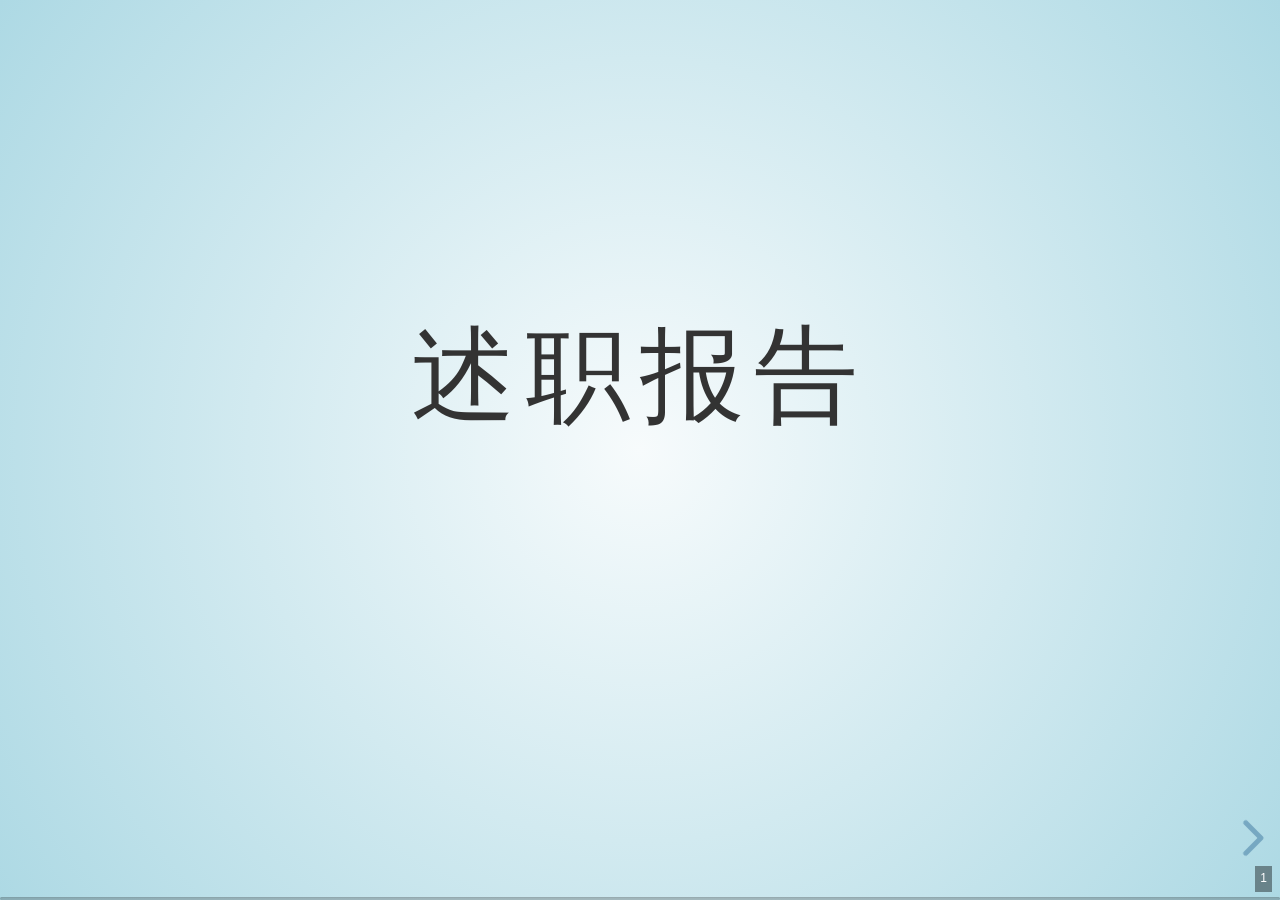
<file: index.html>
<!doctype html>
<html>
<head>
  <meta charset="utf-8">
  <meta name="viewport" content="width=device-width, initial-scale=1.0, maximum-scale=1.0, user-scalable=no">
  <title>Work Report</title>
  <link rel="stylesheet" href="css/reveal.css">
  <link rel="stylesheet" href="css/theme/sky.css">
  <!-- Theme used for syntax highlighting of code -->
  <link rel="stylesheet" href="lib/css/zenburn.css">
  <!-- 引入 bootstrap 样式文件 -->
  <link rel="stylesheet" href="src/lib/bootstrap.css">
  <!-- 自定义样式 -->
  <link rel="stylesheet" href="src/css/app.css">
  <link rel="stylesheet" href="src/cases/case-dropdown/infinite-dropdown.css">
  <link rel="stylesheet" href="src/cases/case-pagination/tm.pagination.css">
  <!-- Printing and PDF exports -->
  <script>
  var link = document.createElement('link');
  link.rel = 'stylesheet';
  link.type = 'text/css';
  link.href = window.location.search.match(/print-pdf/gi) ? 'css/print/pdf.css' : 'css/print/paper.css';
  document.getElementsByTagName('head')[0].appendChild(link);
  </script>
</head>
<body ng-app="myApp" ng-controller="myController">
<div class="reveal">
  <div class="slides">
    <section>
      <h2>述职报告</h2>
      <div class="fragment fade-up">
        <div>软件研发部</div>
        <div>聂骁骏</div>
      </div>
    </section>
    <section>
      <h3>我心中的尚阳</h3>
      <ul class="fragment fade-up">
        <li>待人友善</li>
        <li>工作积极</li>
        <li>气氛活跃</li>
      </ul>
    </section>
    <section>
      <section>
        <h3>工作汇总</h3>
        <ul>
          <li>金茂 H5: Vue + VueX</li>
          <li>金茂/东方锅炉 Web: AngularJS</li>
        </ul>
      </section>
      <section>
        <h4>金茂 H5</h4>
        <img src="src/images/H5-1.png" style="width: 300px" alt="">
        <img src="src/images/H5-2.png" style="width: 300px" alt="">
      </section>
      <section>
        <h4>金茂/东方锅炉 WEB</h4>
        <img src="src/images/web.png" style="width: 900px" alt="">
      </section>
    </section>
    <section>
      <section>
        <h3>工作收获</h3>
        <ol class="fragment fade-up">
          <li>对angularJS中指令的理解</li>
          <li>合理的组件设计</li>
          <li>代码重构</li>
          <li>页面性能优化</li>
        </ol>
      </section>
    </section>
    <section>
      <section>
        <h3>I. 对指令的理解</h3>
        <p>与 Vue 和 React 不同，AngularJS 在 1.5 版本之前是没有组件方法的。</p>
        <p>AngularJS 中组件是一种特殊的指令。</p>
        <p class="fragment fade-up">指令有四种类型：</p>
        <ul class="fragment fade-up text-align-left">
          <li><span class="color-red">元素名称(E)</span>: &lt;my-dir&gt;&lt;/my-dir&gt;</li>
          <li><span class="color-red">属性(A)</span>: &lt;span my-dir="exp"&gt;&lt;/span&gt;</li>
          <li>类名(C): &lt;span class="my-dir: exp;"&gt;</span></li>
          <li>注释(M): &lt;!-- directive: my-dir exp --&gt;</li>
        </ul>
      </section>
      <section class="dropdown-demo">
        <h4>下拉菜单 DEMO</h4>
        <p>原方案：引入整个 UI 库 <span class="color-red">layui</span> ，使用其中的下拉菜单组件</p>
        <p>
          新方案：使用<span class="color-red"> bootstrap </span> 提供的样式，创建两个<span class="color-red"> angularJS </span>组件：
        </p>
        <div class="fragment fade-up text-align-left">
          <p>infinite-dropdown: 包含按钮和第一级菜单，利用事件冒泡，监听点击事件</p>
          <p>infinite-submenu: 二级及以下菜单，如果某一个菜单有子菜单，则递归调用</p>
        </div>
        <div class="fragment fade-up" style="position:fixed;left:0;top:0">
          <infinite-dropdown selected-item="selectedCompany" list-array="companiesArray"></infinite-dropdown>
        </div>
      </section>
      <section
        data-markdown="src/markdown/infinite-dropdown.markdown"
        data-separator="^\n\n\n"
        data-separator-vertical="^\n\n"
        data-separator-notes="^Note:"
        data-charset="utf-8"
        class="w-1200">
        <!--
            Note that Windows uses `\r\n` instead of `\n` as its linefeed character.
            For a regex that supports all operating systems, use `\r?\n` instead of `\n`.
        -->
      </section>
      <section
        data-markdown="src/markdown/infinite-submenu.markdown"
        data-separator="^\n\n\n"
        data-separator-vertical="^\n\n"
        data-separator-notes="^Note:"
        data-charset="utf-8"
        class="w-1200">
      </section>
    </section>
    <section>
      <section>
        <h3>II.合理的组件设计</h3>
        <div class="fragment fade-up text-align-left">《JS设计模式与开发实践》中:</div>
        <div class="fragment fade-up margin-top-30">
          <div class="text-align-left"><span class="color-red">开放-封闭原则</span>的思想：</div>
          <div class="text-align-left">
            当需要改变一个程序的功能或者给这个程序增加新功能的时候，
            可以使用增加代码的方式，但是<span class="color-red">不允许改动程序的源代码</span>。
          </div>
        </div>
        <div class="fragment fade-up margin-top-30">
          <div class="text-align-left">
            让程序尽量遵守<span class="color-red">开放-封闭原则</span>的规律，是找出程序中将要发生变化的地方，
            然后把<span class="color-red">变化</span>封装起来。
          </div>
        </div>
      </section>
      <section
        data-markdown="src/markdown/filter-meeting-room-before.markdown"
        data-separator="^\n\n\n"
        data-separator-vertical="^\n\n"
        data-separator-notes="^Note:"
        data-charset="utf-8"
        class="w-1200">
      </section>
      <section
        data-markdown="src/markdown/filter-meeting-room-after-1.markdown"
        data-separator="^\n\n\n"
        data-separator-vertical="^\n\n"
        data-separator-notes="^Note:"
        data-charset="utf-8">
      </section>
      <section
        data-markdown="src/markdown/filter-meeting-room-after-2.markdown"
        data-separator="^\n\n\n"
        data-separator-vertical="^\n\n"
        data-separator-notes="^Note:"
        data-charset="utf-8"
        class="w-1200">
      </section>
      <section>
        <div class="text-align-left">
          <span class="color-red">合理的组件设计:</span>
          找出组件中将要发生变化的地方，然后把<span class="color-red">变化</span>封装起来。
        </div>
        <div class="fragment fade-up margin-top-30">
          <div class="text-align-left color-red">如何封装变化:</div>
          <ul>
            <li>向组件中传值(基本数据和对象，如开源库的配置文件)</li>
            <li>放置挂钩(layDate 中的ready/change/done 挂钩)</li>
            <li>向组件中传入回调函数(特殊的挂钩)</li>
          </ul>
        </div>
      </section>
      <section class="pagination-demo">
        <h3>DEMO 2 - 分页组件</h3>
        <div class="fragment fade-up">
          <ul>
            <li ng-repeat="item in partialListArray">{{item}}</li>
          </ul>
          <tm-pagination config="paginationConfig" callback="filterListArray()"></tm-pagination>
        </div>
      </section>
      <section
        data-markdown="src/markdown/pagination-watch-origin.markdown"
        data-separator="^\n\n\n"
        data-separator-vertical="^\n\n"
        data-separator-notes="^Note:"
        data-charset="utf-8"
        class="w-1200">
      </section>
      <section>
        <div class="text-align-left">不足之处：职责有点混乱，页面与组件之间存在一定的耦合性。</div>
        <div class="fragment fade-up">
          <p>将<span class="color-red">不变的</span>和<span class="color-red">变化的</span>分隔开来:</p>
          <ul>
            <li>不变的：监听当前页的变化，此职责应该属于组件</li>
            <li>变化的：监听到变化后做的事情，此职责应该属于页面</li>
          </ul>
        </div>
        <div class="fragment fade-up text-align-left margin-top-30">更加合理的设计：组件内部监听变化后，执行页面委托给组件的函数。</div>
      </section>
      <section
        data-markdown="src/markdown/pagination-watch-opt.markdown"
        data-separator="^\n\n\n"
        data-separator-vertical="^\n\n"
        data-separator-notes="^Note:"
        data-charset="utf-8"
        class="w-1200">
      </section>
      <section data-state="demo2-state-in">
        <h3>DEMO 3 - 时间选择组件</h3>
        <div class="fragment fade-up">
          <div class="text-align-left color-red">变化的:</div>
          <ul>
            <li>time: date对象，时间</li>
            <li><span class="color-grey">minTime / maxTime</span>: date对象，最小/最大时间</li>
            <li><span class="color-grey">mode</span>: 字符串，为'date'时仅显示日期弹窗</li>
            <li><span class="color-grey">isSameDay</span>: 布尔值，为true时日期弹窗不可用</li>
            <li><span class="color-grey">minutesGradient</span>: 数值，分钟梯度，用于向后取整</li>
            <li><span class="color-grey">increasedMinutes</span>: 数值，默认时间增加的分钟数</li>
          </ul>
        </div>
        <div class="fragment fade-up">
          <div class="text-align-left color-red">不变的:</div>
          <ul>
            <li>初始化 layDate 插件</li>
            <li>插件中选择日期和时间后，更新 model 中的值</li>
            <li>最大/最小值的限制等等</li>
          </ul>
        </div>
      </section>
      <section
        data-markdown="src/markdown/date-time-picker.markdown"
        data-separator="^\n\n\n"
        data-separator-vertical="^\n\n"
        data-separator-notes="^Note:"
        data-charset="utf-8"
        class="w-1200"
        data-state="demo2-state-out">
        <!--
            Note that Windows uses `\r\n` instead of `\n` as its linefeed character.
            For a regex that supports all operating systems, use `\r?\n` instead of `\n`.
        -->
      </section>
    </section>
    <section>
      <section>
        <h3>III. 代码重构</h3>
        <div class="text-align-left">《JS设计模式与开发实践》中:</div>
        <div class="text-align-left">
          模式和重构之间有着一种与生俱来的关系。
          从某种角度来看，<span class="color-red">设计模式</span>的目的就是为许多<span class="color-red">重构</span>行为提供目标。
        </div>
        <div class="fragment fade-up text-align-left margin-top-30">
          重构手段：
          <div>1. 优化 if/else 语句</div>
          <div>2. 提炼过长的函数</div>
        </div>
      </section>
      <section>
        <h4>1. 优化 if/else 语句</h4>
        <div class="text-align-left">
          如果一个函数体内有一些条件分支语句，而这些条件分支语句内部散布了一些<span class="color-red">重复代码</span>，
          那么就有必要进行<span class="color-red">合并去重</span>工作。
        </div>
      </section>
      <section
        data-markdown="src/markdown/optimize-if-else-before.markdown"
        data-separator="^\n\n\n"
        data-separator-vertical="^\n\n"
        data-separator-notes="^Note:"
        data-charset="utf-8"
        class="w-1200">
      </section>
      <section
        data-markdown="src/markdown/optimize-if-else-after.markdown"
        data-separator="^\n\n\n"
        data-separator-vertical="^\n\n"
        data-separator-notes="^Note:"
        data-charset="utf-8"
        class="w-1200">
      </section>
      <section>
        <h4>2. 提炼过长的函数</h4>
        <div class="text-align-left">
          <p>在 JS 开发中，我们大部分时间都在与<span class="color-red">函数</span>打交道。</p>
          <p>如果一个函数过长，不得不加上若干注释才能让这个函数显得易读一些，那这些函数就很有必要进行<span class="color-red">重构</span>。</p>
        </div>
      </section>
      <section>
        <h4>提炼函数的好处</h4>
        <ul>
          <li>小函数比大函数更易于阅读</li>
          <li>独立出来的函数有助于代码复用</li>
          <li>独立出来的函数更容易被覆写</li>
          <li>良好的函数命名本身就起到了注释的作用</li>
        </ul>
      </section>
      <section
        data-markdown="src/markdown/large-fn.markdown"
        data-separator="^\n\n\n"
        data-separator-vertical="^\n\n"
        data-separator-notes="^Note:"
        data-charset="utf-8"
        class="w-1200">
      </section>
      <section
        data-markdown="src/markdown/large-fn-1-structure.markdown"
        data-separator="^\n\n\n"
        data-separator-vertical="^\n\n"
        data-separator-notes="^Note:"
        data-charset="utf-8"
        class="w-1200">
      </section>
      <section data-background-image="src/images/large-fn-add-update.png">
        <div class="color-white">新建 / 修改 混合会议的区别</div>
      </section>
      <section data-background-image="src/images/large-fn-mixed-or-not.png">
        <div class="color-white">新建立即 混合会议 / 视频会议 的区别</div>
      </section>
      <section
        data-markdown="src/markdown/large-fn-2-structure-optimized.markdown"
        data-separator="^\n\n\n"
        data-separator-vertical="^\n\n"
        data-separator-notes="^Note:"
        data-charset="utf-8"
        class="w-1200">
      </section>
      <section>
        <h4>使用职责链模式</h4>
        <p>使多个对象都有机会处理请求，从而避免请求的<span class="color-red">发送者</span>和<span class="color-red">接收者</span>之间的耦合关系。</p>
        <p class="fragment fade-up">
          我们可以把如下四个对象连成<span class="color-red">一条链</span>，
          并沿着该链条传递处理会议的请求，直到有一个对象能处理它为止：
        </p>
        <ul class="fragment fade-up">
          <li>processForeverMeeting() 处理永久会议</li>
          <li>processForeverOrNowMeeting() 处理立即会议</li>
          <li>processMixedMeeting() 处理混合会议</li>
          <li>processNormalMeeting() 处理正常会议</li>
        </ul>
      </section>
      <section
        data-markdown="src/markdown/large-fn-3-after.markdown"
        data-separator="^\n\n\n"
        data-separator-vertical="^\n\n"
        data-separator-notes="^Note:"
        data-charset="utf-8"
        class="w-1200">
      </section>
      <section
        data-markdown="src/markdown/large-fn-4-nodes.markdown"
        data-separator="^\n\n\n"
        data-separator-vertical="^\n\n"
        data-separator-notes="^Note:"
        data-charset="utf-8"
        class="w-1200">
      </section>
      <section
        data-markdown="src/markdown/large-fn-5-chain.markdown"
        data-separator="^\n\n\n"
        data-separator-vertical="^\n\n"
        data-separator-notes="^Note:"
        data-charset="utf-8"
        class="w-1200">
      </section>

    </section>
    <section>
      <section>
        <h3>IV. 页面性能优化 </h3>
        <p>进入会议室预约页面时，等待时间过长</p>
        <p>使用谷歌浏览器开发工具中的 <span class="color-red">Performance</span> 对页面进行优化</p>
      </section>
      <section data-background-image="src/images/enter-meeting-room-origin.png">
        <h4 class="right-down-corner">原始版本</h4>
      </section>
      <section data-background-image="src/images/enter-meeting-room-opt1.png">
        <div class="right-down-corner">
          <h4>优化1</h4>
          <p>删除 index.html 中引入 angular-touch.js 的 script 标签</p>
        </div>
      </section>
      <section class="w-1200">
        <h3>页面加载时间对比</h3>
        <table>
          <tr>
            <th>Item</th>
            <th>Timer Fired</th>
            <th>XHR Load(1)</th>
            <th>Recalculate Style</th>
            <th>XHR Load(2)</th>
            <th class="min-w-160 color-red">Total</th>
          </tr>
          <tr>
            <td>Origin</td>
            <td>2.39 s</td>
            <td>1.89 s</td>
            <td>0.24 s</td>
            <td>0.90 s</td>
            <td class="color-red">5.42 s</td>
          </tr>
          <tr>
            <td>opt1</td>
            <td>1.37 s</td>
            <td>0.60 s</td>
            <td>0.25 s</td>
            <td>0.95 s</td>
            <td class="color-red">2.96 s</td>
          </tr>
        </table>
        <p class="color-grey">XHR load 1: /api/notice/query</p>
        <p class="color-grey">XHR load 2: /api/monitor/meetingRoomOccupy</p>
      </section>
      <section data-background-image="src/images/meeting-room-notice.png">
        <h4>优化通知窗口</h4>
        <p>鼠标移入通知区域，弹出通知窗口时，有一定的延迟</p>
      </section>
      <section data-background-image="src/images/notices-origin.png">
        <div class="right-down-corner">
          <p>原始通知窗口显示时的性能:</p>
          <div class="fragment fade-up">
            <p><span class="color-red">8602</span> 个元素发生了样式重计算</p>
            <p><span class="color-red">16022</span> 个节点中有 <span class="color-red">15763</span> 个发生了布局计算(大小及位置)</p>
          </div>
        </div>
      </section>
      <section
        data-markdown="src/markdown/notice-origin.markdown"
        data-separator="^\n\n\n"
        data-separator-vertical="^\n\n"
        data-separator-notes="^Note:"
        data-charset="utf-8"
        class="w-1200">
      </section>
      <section data-background-image="src/images/notices-opt.png">
        <div class="right-down-corner">
          <p>优化后通知窗口显示时的性能:</p>
          <div class="fragment fade-up">
            <p><span class="color-blue">136</span> 个元素发生了样式重计算</p>
            <p><span class="color-blue">2213</span> 个节点中有 <span class="color-blue">241</span> 个发生了布局计算(大小及位置)</p>
          </div>
        </div>
      </section>
      <section class="w-1200">
        <h3>通知窗口加载时间对比</h3>
        <table>
          <tr class="font-size-30">
            <th>Item</th>
            <th>Event mouseover</th>
            <th class="fragment highlight-red">Recalculate Style</th>
            <th class="fragment highlight-red min-w-160">layout</th>
            <th>Update LayerTree</th>
            <th class="min-w-160">paint</th>
            <th class="min-w-160 color-red">Total</th>
          </tr>
          <tr class="font-size-30">
            <td>Origin</td>
            <td>6 ms</td>
            <td>275 ms</td>
            <td>154 ms</td>
            <td>26 ms</td>
            <td>13 ms</td>
            <td class="color-red">474 ms</td>
          </tr>
          <tr class="font-size-30">
            <td>Opt</td>
            <td>2 ms</td>
            <td>5 ms</td>
            <td>3 ms</td>
            <td>13 ms</td>
            <td>3 ms</td>
            <td class="color-red">26 ms</td>
          </tr>
        </table>
        <div class="fragment fade-up">
          <p class="color-grey font-size-30">
            优化前: <span class="color-red">8602</span> 个元素发生了样式重计算，
            <span class="color-red">15763/16022</span> 个节点发生了布局重计算
          </p>
          <p class="color-grey font-size-30">
            优化后: <span class="color-blue margin-left-18">136</span> 个元素发生了样式重计算，
            <span class="color-blue margin-left-52">241/2213</span> 个节点发生了布局重计算
          </p>
        </div>
      </section>
      <section data-background-image="src/images/enter-meeting-room-opt2.png">
        <div class="right-down-corner">
          <p>优化通知窗口后，页面加载时间也得到了改善</p>
        </div>
      </section>
      <section class="w-1200">
        <h3>页面加载时间对比</h3>
        <table>
          <tr>
            <th>Item</th>
            <th class="min-w-190">Timer Fired</th>
            <th>XHR Load(1)</th>
            <th>Recalculate Style</th>
            <th>XHR Load(2)</th>
            <th class="min-w-160 color-red">Total</th>
          </tr>
          <tr>
            <td>Origin</td>
            <td>2.39 s</td>
            <td>1.89 s</td>
            <td>0.24 s</td>
            <td>0.90 s</td>
            <td class="color-red">5.42 s</td>
          </tr>
          <tr>
            <td>Opt1</td>
            <td>1.37 s</td>
            <td>0.60 s</td>
            <td>0.25 s</td>
            <td>0.95 s</td>
            <td class="color-red">2.96 s</td>
          </tr>
          <tr>
            <td>Opt2</td>
            <td>455 ms</td>
            <td>76 ms</td>
            <td>8 ms</td>
            <td>937 ms</td>
            <td class="color-red">1.48 s</td>
          </tr>
        </table>
      </section>
    </section>
    <section>
      <h3>目标</h3>
      <ol>
        <li class="fragment fade-up">成为一名合格的前端工程师：编写高性能、可复用和可维护性高的程序。</li>
        <li class="fragment fade-up">了解其他相关知识：数据结构、算法和 HTTP 等。</li>
        <li class="fragment fade-up">关注前沿技术：如 JavaScript 的超集 TypeScript，三大主流前端框架已支持。</li>
      </ol>
    </section>
    <section>
      <h2>谢谢!</h2>
    </section>
  </div>
</div>
<div class="" style="position:fixed;left:0;top:0;z-index:999;" ng-show="isDemo2Shown">
  <form class="form-horizontal">
    <div class="form-group form-group-10">
      <label class="control-label col-md-4 font-size-30">开会时间</label>
      <div class="col-md-7 margin-top-10">
        <date-time-selector time="startTime" minutes-gradient="5"></date-time-selector>
      </div>
    </div>
    <div class="form-group form-group-10">
      <label class="control-label col-md-4 font-size-30">结束时间</label>
      <div class="col-md-7 margin-top-10">
        <date-time-selector time="endTime" min-time="startTime" minutes-gradient="5" increased-minutes="60"
                            is-same-day="true"></date-time-selector>
      </div>
    </div>
    <div class="form-group form-group-10">
      <label class="control-label col-md-4 font-size-30">调试时间</label>
      <div class="col-md-7 margin-top-10">
        <date-time-selector time="debugTime" max-time="startTime" mode="date"></date-time-selector>
      </div>
    </div>
  </form>
</div>
<script src="lib/js/head.min.js"></script>
<script src="js/reveal.js"></script>

<script>
// More info about config & dependencies:
// - https://github.com/hakimel/reveal.js#configuration
// - https://github.com/hakimel/reveal.js#dependencies
Reveal.initialize({
  dependencies: [
    {src: 'plugin/markdown/marked.js'},
    {src: 'plugin/markdown/markdown.js'},
    {src: 'plugin/notes/notes.js', async: true},
    {
      src: 'plugin/highlight/highlight.js', async: true, callback: function () {
        hljs.initHighlightingOnLoad();
      }
    }
  ],
  slideNumber: true,// Display the page number of the current slide
  pdfSeparateFragments: false,// let all the fragment steps in a slide to be printed in one pdf page
});
</script>
<!-- 库 -->
<script src="./src/lib/jquery.js"></script>
<script src="./src/lib/bootstrap.js"></script>
<script src="./src/lib/angular.min.js"></script>
<script src="./src/lib/laydate/laydate.js"></script>
<!-- 自定义文件 -->
<script src="src/cases/my-app.js"></script>
<script src="./src/cases/case-dropdown/infinite-dropdown.directive.js"></script>
<script src="./src/cases/case-dropdown/infinite-submenu.directive.js"></script>
<script src="./src/cases/case-pagination/tm.pagination.js"></script>
<script src="./src/cases/case-date-time-picker/date-time-selector.js"></script>
</body>
</html>
</file>
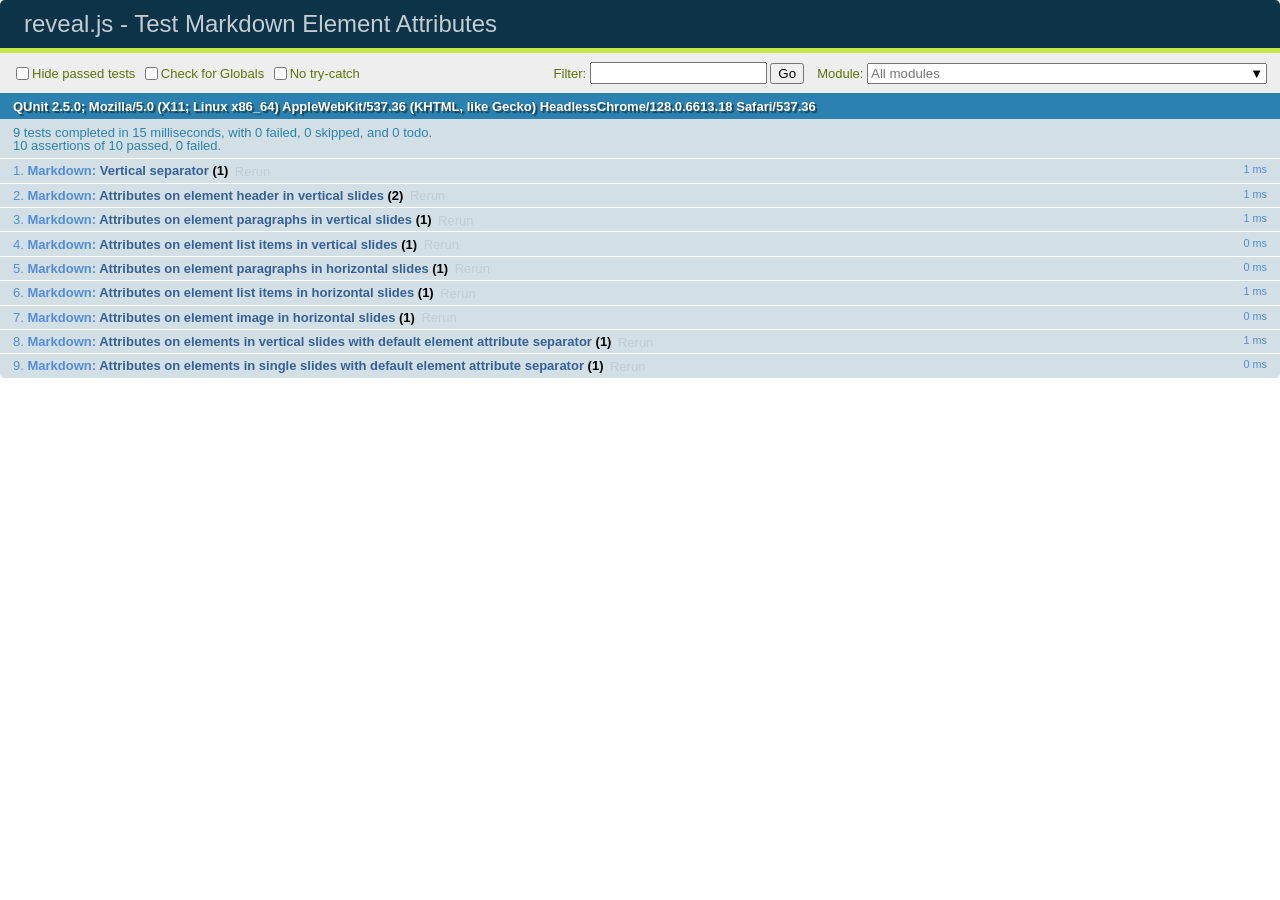
<file: test/test-markdown-element-attributes.html>
<!doctype html>
<html lang="en">

	<head>
		<meta charset="utf-8">

		<title>reveal.js - Test Markdown Element Attributes</title>

		<link rel="stylesheet" href="../css/reveal.css">
		<link rel="stylesheet" href="qunit-2.5.0.css">
	</head>

	<body style="overflow: auto;">

		<div id="qunit"></div>
		<div id="qunit-fixture"></div>

		<div class="reveal" style="display: none;">

			<div class="slides">

				<!-- <section data-markdown="example.md" data-separator="^\n\n\n" data-separator-vertical="^\n\n"></section> -->

				<!-- Slides are separated by newline + three dashes + newline, vertical slides identical but two dashes -->
				<section data-markdown data-separator="^\n---\n$" data-separator-vertical="^\n--\n$" data-element-attributes="{_\s*?([^}]+?)}">>
					<script type="text/template">
						## Slide 1.1
						<!-- {_class="fragment fade-out" data-fragment-index="1"} -->

						--

						## Slide 1.2
						<!-- {_class="fragment shrink"} -->

						Paragraph 1
						<!-- {_class="fragment grow"} -->

						Paragraph 2
						<!-- {_class="fragment grow"} -->

						- list item 1 <!-- {_class="fragment grow"} -->
						- list item 2 <!-- {_class="fragment grow"} -->
						- list item 3 <!-- {_class="fragment grow"} -->


						---

						## Slide 2


						Paragraph 1.2  
						multi-line <!-- {_class="fragment highlight-red"} -->

						Paragraph 2.2 <!-- {_class="fragment highlight-red"} -->

						Paragraph 2.3 <!-- {_class="fragment highlight-red"} -->

						Paragraph 2.4 <!-- {_class="fragment highlight-red"} -->

						- list item 1 <!-- {_class="fragment highlight-green"} -->
						- list item 2<!-- {_class="fragment highlight-green"} -->
						- list item 3<!-- {_class="fragment highlight-green"} -->
						- list item 4
						<!-- {_class="fragment highlight-green"} -->
						- list item 5<!-- {_class="fragment highlight-green"} -->

						Test

						![Example Picture](examples/assets/image2.png)
						<!-- {_class="reveal stretch"} -->

					</script>
				</section>



				<section 	data-markdown data-separator="^\n\n\n"
									data-separator-vertical="^\n\n"
									data-separator-notes="^Note:"
									data-charset="utf-8">
					<script type="text/template">
						# Test attributes in Markdown with default separator
						## Slide 1 Def <!-- .element: class="fragment highlight-red" data-fragment-index="1" -->


						## Slide 2 Def
						<!-- .element: class="fragment highlight-red" -->

					</script>
				</section>

				<section data-markdown>
				  <script type="text/template">
					## Hello world
					A paragraph
					<!-- .element: class="fragment highlight-blue" -->
				  </script>
				</section>

				<section data-markdown>
				  <script type="text/template">
					## Hello world

					Multiple  
					Line
					<!-- .element: class="fragment highlight-blue" -->
				  </script>
				</section>

				<section data-markdown>
				  <script type="text/template">
					## Hello world

					Test<!-- .element: class="fragment highlight-blue" -->

					More Test
				  </script>
				</section>


			</div>

		</div>

		<script src="../lib/js/head.min.js"></script>
		<script src="../js/reveal.js"></script>
		<script src="../plugin/markdown/marked.js"></script>
		<script src="../plugin/markdown/markdown.js"></script>
		<script src="qunit-2.5.0.js"></script>

		<script src="test-markdown-element-attributes.js"></script>

	</body>
</html>
</file>
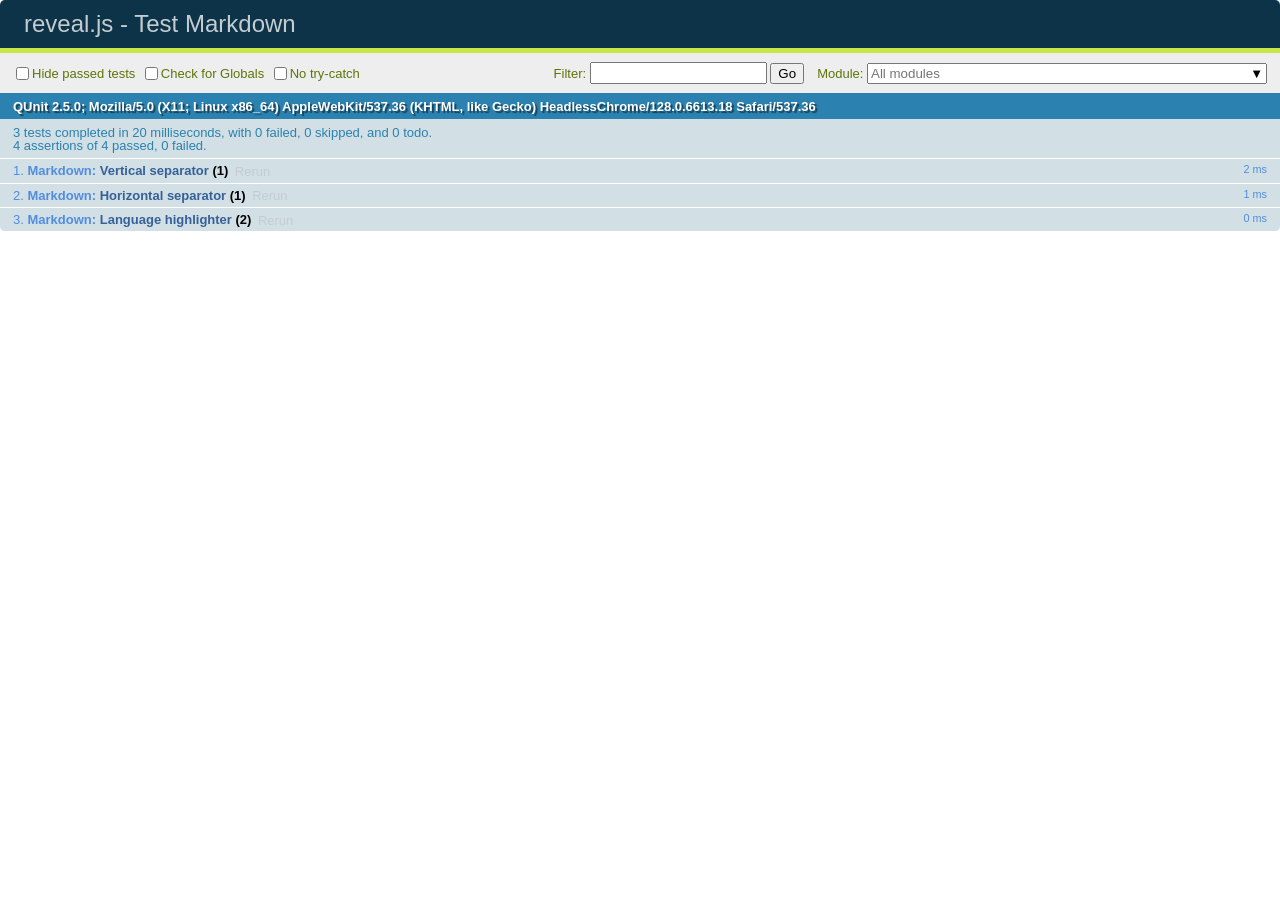
<file: test/test-markdown-external.html>
<!doctype html>
<html lang="en">

	<head>
		<meta charset="utf-8">

		<title>reveal.js - Test Markdown</title>

		<link rel="stylesheet" href="../css/reveal.css">
		<link rel="stylesheet" href="qunit-2.5.0.css">
	</head>

	<body style="overflow: auto;">

		<div id="qunit"></div>
  		<div id="qunit-fixture"></div>

		<div class="reveal" style="display: none;">

			<div class="slides">
				<section data-markdown="simple.md" data-separator="^\r?\n\r?\n\r?\n" data-separator-vertical="^\r?\n\r?\n"></section>
			</div>

		</div>

		<script src="../lib/js/head.min.js"></script>
		<script src="../js/reveal.js"></script>
		<script src="../plugin/highlight/highlight.js"></script>
		<script src="../plugin/markdown/marked.js"></script>
		<script src="../plugin/markdown/markdown.js"></script>
		<script src="qunit-2.5.0.js"></script>

		<script src="test-markdown-external.js"></script>

	</body>
</html>
</file>
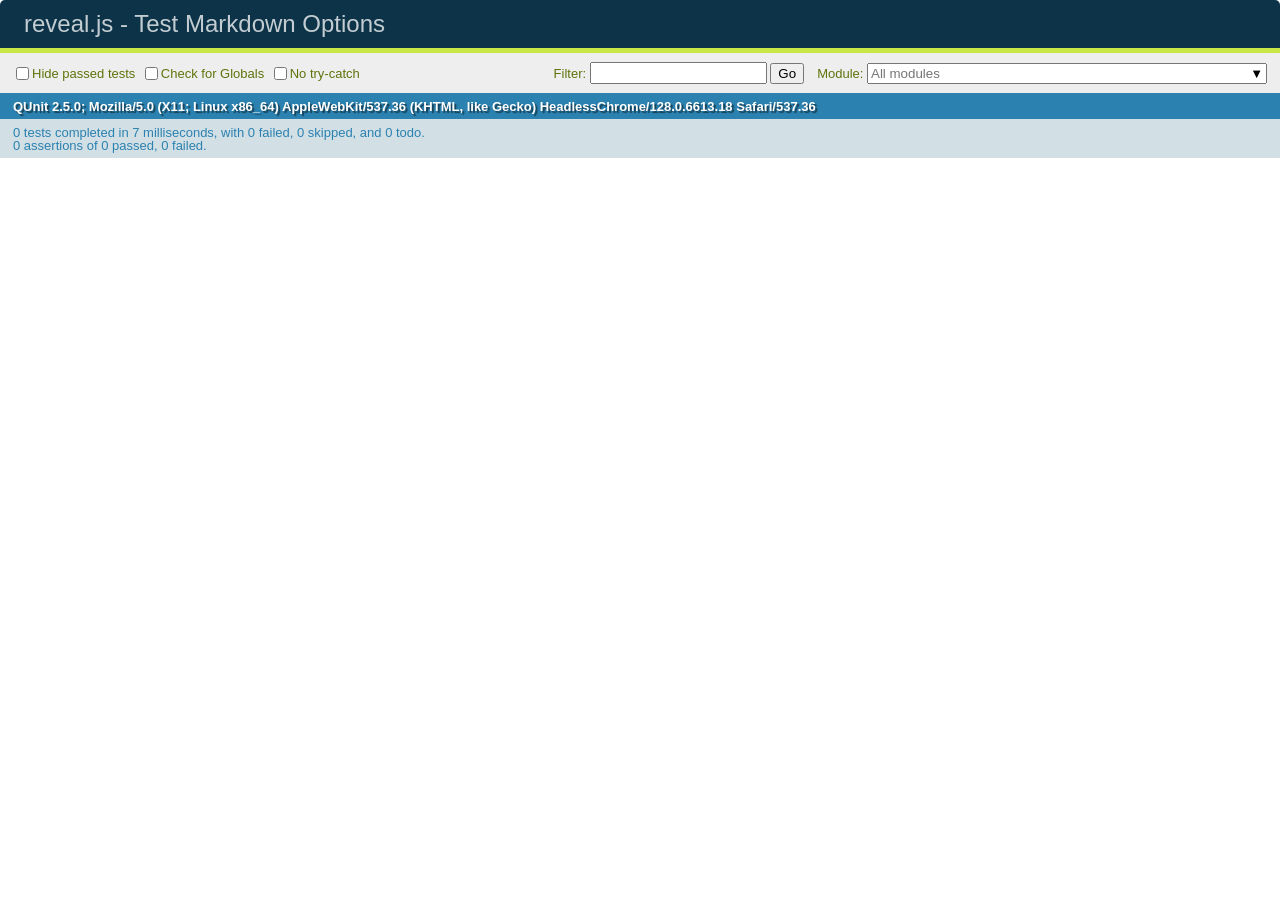
<file: test/test-markdown-options.html>
<!doctype html>
<html lang="en">

	<head>
		<meta charset="utf-8">

		<title>reveal.js - Test Markdown Options</title>

		<link rel="stylesheet" href="../css/reveal.css">
		<link rel="stylesheet" href="qunit-2.5.0.css">
	</head>

	<body style="overflow: auto;">

		<div id="qunit"></div>
		<div id="qunit-fixture"></div>

		<div class="reveal" style="display: none;">

			<div class="slides">

				<section data-markdown>
					<script type="text/template">
						## Testing Markdown Options

						This "slide" should contain 'smart' quotes.
					</script>
				</section>

			</div>

		</div>

		<script src="../lib/js/head.min.js"></script>
		<script src="../js/reveal.js"></script>
		<script src="qunit-2.5.0.js"></script>

		<script src="test-markdown-options.js"></script>

	</body>
</html>
</file>
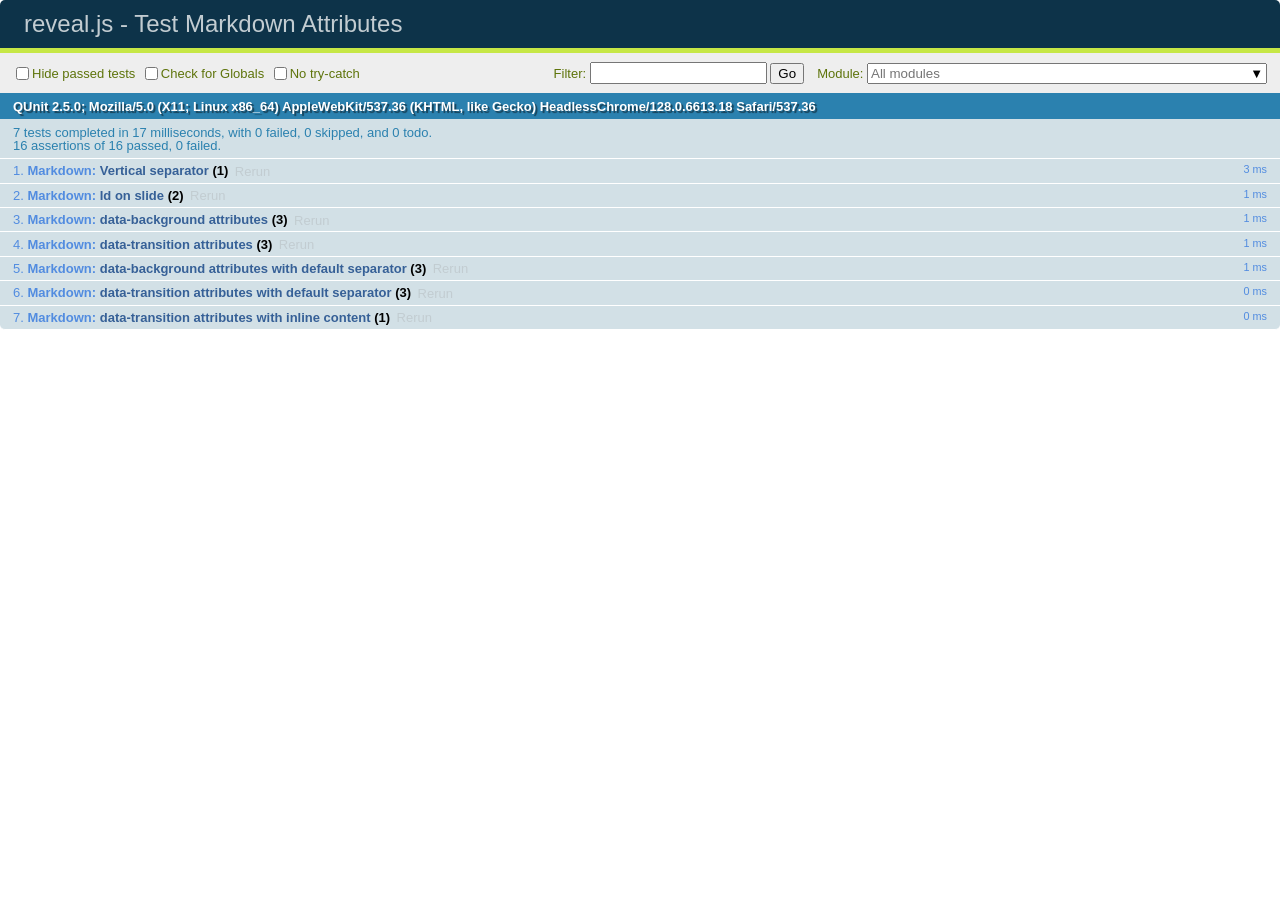
<file: test/test-markdown-slide-attributes.html>
<!doctype html>
<html lang="en">

	<head>
		<meta charset="utf-8">

		<title>reveal.js - Test Markdown Attributes</title>

		<link rel="stylesheet" href="../css/reveal.css">
		<link rel="stylesheet" href="qunit-2.5.0.css">
	</head>

	<body style="overflow: auto;">

		<div id="qunit"></div>
		<div id="qunit-fixture"></div>

		<div class="reveal" style="display: none;">

			<div class="slides">

				<!-- <section data-markdown="example.md" data-separator="^\n\n\n" data-separator-vertical="^\n\n"></section> -->

				<!-- Slides are separated by three lines, vertical slides by two lines, attributes are one any line starting with (spaces and) two dashes -->
				<section 	data-markdown data-separator="^\n\n\n"
									data-separator-vertical="^\n\n"
									data-separator-notes="^Note:"
									data-attributes="--\s(.*?)$"
									data-charset="utf-8">
					<script type="text/template">
						# Test attributes in Markdown
						## Slide 1



						## Slide 2
						<!-- -- id="slide2" data-transition="zoom" data-background="#A0C66B" -->


						## Slide 2.1
						<!-- -- data-background="#ff0000" data-transition="fade" -->


						## Slide 2.2
						[Link to Slide2](#/slide2)



						## Slide 3
						<!-- -- data-transition="zoom" data-background="#C6916B" -->



						## Slide 4
					</script>
				</section>

				<section 	data-markdown data-separator="^\n\n\n"
									data-separator-vertical="^\n\n"
									data-separator-notes="^Note:"
									data-charset="utf-8">
					<script type="text/template">
						# Test attributes in Markdown with default separator
						## Slide 1 Def



						## Slide 2 Def
						<!-- .slide: id="slide2def" data-transition="concave" data-background="#A7C66B" -->


						## Slide 2.1 Def
						<!-- .slide: data-background="#f70000" data-transition="page" -->


						## Slide 2.2 Def
						[Link to Slide2](#/slide2def)



						## Slide 3 Def
						<!-- .slide: data-transition="concave" data-background="#C7916B" -->



						## Slide 4
					</script>
				</section>

				<section data-markdown>
					<script type="text/template">
						<!-- .slide: data-background="#ff0000" -->
						## Hello world
					</script>
				</section>

				<section data-markdown>
					<script type="text/template">
						## Hello world
						<!-- .slide: data-background="#ff0000" -->
					</script>
				</section>

				<section data-markdown>
					<script type="text/template">
						## Hello world

						Test
						<!-- .slide: data-background="#ff0000" -->

						More Test
					</script>
				</section>

			</div>

		</div>

		<script src="../lib/js/head.min.js"></script>
		<script src="../js/reveal.js"></script>
		<script src="../plugin/markdown/marked.js"></script>
		<script src="../plugin/markdown/markdown.js"></script>
		<script src="qunit-2.5.0.js"></script>

		<script src="test-markdown-slide-attributes.js"></script>

	</body>
</html>
</file>
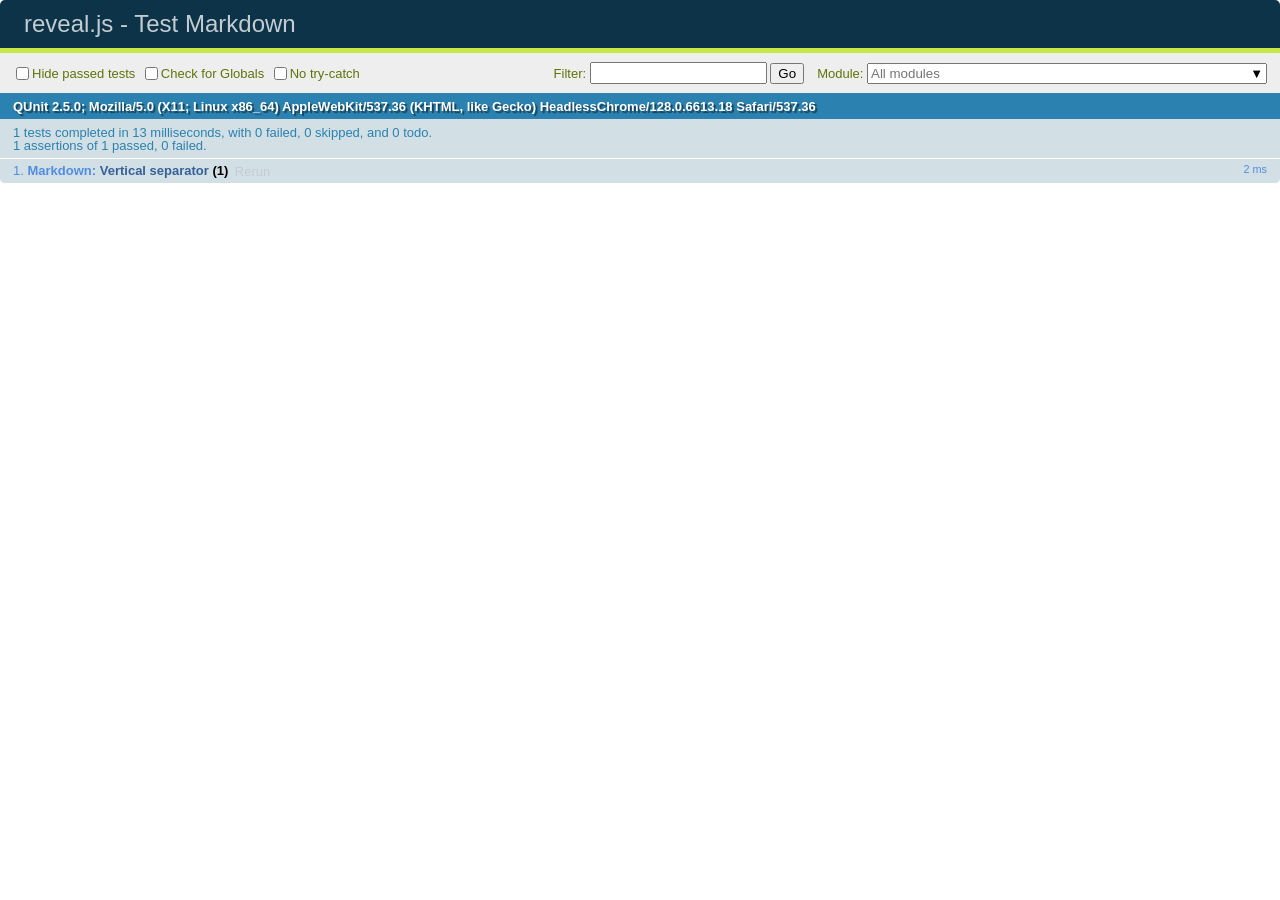
<file: test/test-markdown.html>
<!doctype html>
<html lang="en">

	<head>
		<meta charset="utf-8">

		<title>reveal.js - Test Markdown</title>

		<link rel="stylesheet" href="../css/reveal.css">
		<link rel="stylesheet" href="qunit-2.5.0.css">
	</head>

	<body style="overflow: auto;">

		<div id="qunit"></div>
		<div id="qunit-fixture"></div>

		<div class="reveal" style="display: none;">

			<div class="slides">

				<!-- <section data-markdown="example.md" data-separator="^\n\n\n" data-separator-vertical="^\n\n"></section> -->

				<!-- Slides are separated by newline + three dashes + newline, vertical slides identical but two dashes -->
				<section data-markdown data-separator="^\n---\n$" data-separator-vertical="^\n--\n$">
					<script type="text/template">
						## Slide 1.1

						--

						## Slide 1.2

						---

						## Slide 2
					</script>
				</section>

			</div>

		</div>

		<script src="../lib/js/head.min.js"></script>
		<script src="../js/reveal.js"></script>
		<script src="../plugin/markdown/marked.js"></script>
		<script src="../plugin/markdown/markdown.js"></script>
		<script src="qunit-2.5.0.js"></script>

		<script src="test-markdown.js"></script>

	</body>
</html>
</file>
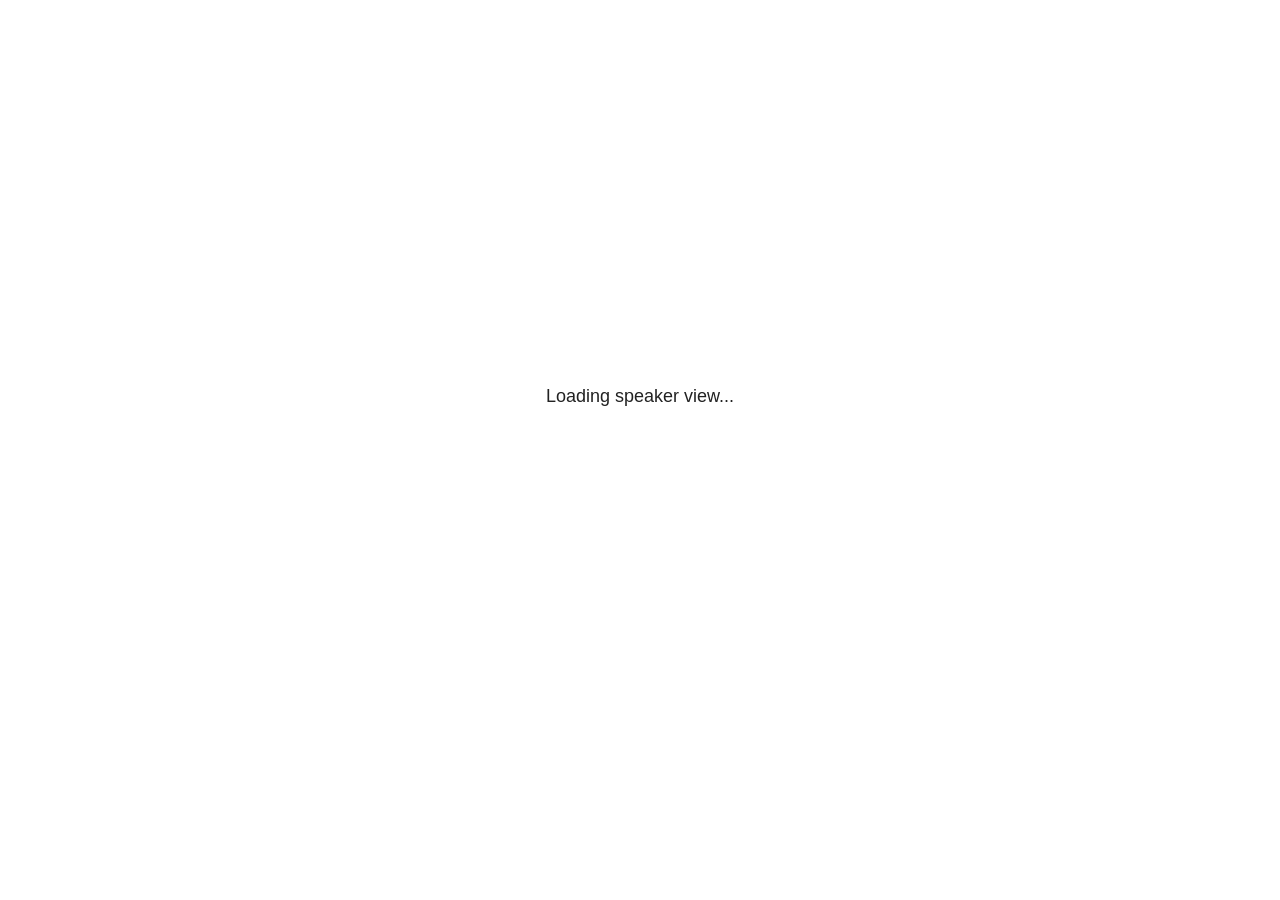
<file: plugin/notes/notes.html>
<!doctype html>
<html lang="en">
	<head>
		<meta charset="utf-8">

		<title>reveal.js - Slide Notes</title>

		<style>
			body {
				font-family: Helvetica;
				font-size: 18px;
			}

			#current-slide,
			#upcoming-slide,
			#speaker-controls {
				padding: 6px;
				box-sizing: border-box;
				-moz-box-sizing: border-box;
			}

			#current-slide iframe,
			#upcoming-slide iframe {
				width: 100%;
				height: 100%;
				border: 1px solid #ddd;
			}

			#current-slide .label,
			#upcoming-slide .label {
				position: absolute;
				top: 10px;
				left: 10px;
				z-index: 2;
			}

			#connection-status {
				position: absolute;
				top: 0;
				left: 0;
				width: 100%;
				height: 100%;
				z-index: 20;
				padding: 30% 20% 20% 20%;
				font-size: 18px;
				color: #222;
				background: #fff;
				text-align: center;
				box-sizing: border-box;
				line-height: 1.4;
			}

			.overlay-element {
				height: 34px;
				line-height: 34px;
				padding: 0 10px;
				text-shadow: none;
				background: rgba( 220, 220, 220, 0.8 );
				color: #222;
				font-size: 14px;
			}

			.overlay-element.interactive:hover {
				background: rgba( 220, 220, 220, 1 );
			}

			#current-slide {
				position: absolute;
				width: 60%;
				height: 100%;
				top: 0;
				left: 0;
				padding-right: 0;
			}

			#upcoming-slide {
				position: absolute;
				width: 40%;
				height: 40%;
				right: 0;
				top: 0;
			}

			/* Speaker controls */
			#speaker-controls {
				position: absolute;
				top: 40%;
				right: 0;
				width: 40%;
				height: 60%;
				overflow: auto;
				font-size: 18px;
			}

				.speaker-controls-time.hidden,
				.speaker-controls-notes.hidden {
					display: none;
				}

				.speaker-controls-time .label,
				.speaker-controls-pace .label,
				.speaker-controls-notes .label {
					text-transform: uppercase;
					font-weight: normal;
					font-size: 0.66em;
					color: #666;
					margin: 0;
				}

				.speaker-controls-time, .speaker-controls-pace {
					border-bottom: 1px solid rgba( 200, 200, 200, 0.5 );
					margin-bottom: 10px;
					padding: 10px 16px;
					padding-bottom: 20px;
					cursor: pointer;
				}

				.speaker-controls-time .reset-button {
					opacity: 0;
					float: right;
					color: #666;
					text-decoration: none;
				}
				.speaker-controls-time:hover .reset-button {
					opacity: 1;
				}

				.speaker-controls-time .timer,
				.speaker-controls-time .clock {
					width: 50%;
				}

				.speaker-controls-time .timer,
				.speaker-controls-time .clock,
				.speaker-controls-time .pacing .hours-value,
				.speaker-controls-time .pacing .minutes-value,
				.speaker-controls-time .pacing .seconds-value {
					font-size: 1.9em;
				}

				.speaker-controls-time .timer {
					float: left;
				}

				.speaker-controls-time .clock {
					float: right;
					text-align: right;
				}

				.speaker-controls-time span.mute {
					opacity: 0.3;
				}

				.speaker-controls-time .pacing-title {
					margin-top: 5px;
				}

				.speaker-controls-time .pacing.ahead {
					color: blue;
				}

				.speaker-controls-time .pacing.on-track {
					color: green;
				}

				.speaker-controls-time .pacing.behind {
					color: red;
				}

				.speaker-controls-notes {
					padding: 10px 16px;
				}

				.speaker-controls-notes .value {
					margin-top: 5px;
					line-height: 1.4;
					font-size: 1.2em;
				}

			/* Layout selector */
			#speaker-layout {
				position: absolute;
				top: 10px;
				right: 10px;
				color: #222;
				z-index: 10;
			}
				#speaker-layout select {
					position: absolute;
					width: 100%;
					height: 100%;
					top: 0;
					left: 0;
					border: 0;
					box-shadow: 0;
					cursor: pointer;
					opacity: 0;

					font-size: 1em;
					background-color: transparent;

					-moz-appearance: none;
					-webkit-appearance: none;
					-webkit-tap-highlight-color: rgba(0, 0, 0, 0);
				}

				#speaker-layout select:focus {
					outline: none;
					box-shadow: none;
				}

			.clear {
				clear: both;
			}

			/* Speaker layout: Wide */
			body[data-speaker-layout="wide"] #current-slide,
			body[data-speaker-layout="wide"] #upcoming-slide {
				width: 50%;
				height: 45%;
				padding: 6px;
			}

			body[data-speaker-layout="wide"] #current-slide {
				top: 0;
				left: 0;
			}

			body[data-speaker-layout="wide"] #upcoming-slide {
				top: 0;
				left: 50%;
			}

			body[data-speaker-layout="wide"] #speaker-controls {
				top: 45%;
				left: 0;
				width: 100%;
				height: 50%;
				font-size: 1.25em;
			}

			/* Speaker layout: Tall */
			body[data-speaker-layout="tall"] #current-slide,
			body[data-speaker-layout="tall"] #upcoming-slide {
				width: 45%;
				height: 50%;
				padding: 6px;
			}

			body[data-speaker-layout="tall"] #current-slide {
				top: 0;
				left: 0;
			}

			body[data-speaker-layout="tall"] #upcoming-slide {
				top: 50%;
				left: 0;
			}

			body[data-speaker-layout="tall"] #speaker-controls {
				padding-top: 40px;
				top: 0;
				left: 45%;
				width: 55%;
				height: 100%;
				font-size: 1.25em;
			}

			/* Speaker layout: Notes only */
			body[data-speaker-layout="notes-only"] #current-slide,
			body[data-speaker-layout="notes-only"] #upcoming-slide {
				display: none;
			}

			body[data-speaker-layout="notes-only"] #speaker-controls {
				padding-top: 40px;
				top: 0;
				left: 0;
				width: 100%;
				height: 100%;
				font-size: 1.25em;
			}

			@media screen and (max-width: 1080px) {
				body[data-speaker-layout="default"] #speaker-controls {
					font-size: 16px;
				}
			}

			@media screen and (max-width: 900px) {
				body[data-speaker-layout="default"] #speaker-controls {
					font-size: 14px;
				}
			}

			@media screen and (max-width: 800px) {
				body[data-speaker-layout="default"] #speaker-controls {
					font-size: 12px;
				}
			}

		</style>
	</head>

	<body>

		<div id="connection-status">Loading speaker view...</div>

		<div id="current-slide"></div>
		<div id="upcoming-slide"><span class="overlay-element label">Upcoming</span></div>
		<div id="speaker-controls">
			<div class="speaker-controls-time">
				<h4 class="label">Time <span class="reset-button">Click to Reset</span></h4>
				<div class="clock">
					<span class="clock-value">0:00 AM</span>
				</div>
				<div class="timer">
					<span class="hours-value">00</span><span class="minutes-value">:00</span><span class="seconds-value">:00</span>
				</div>
				<div class="clear"></div>

				<h4 class="label pacing-title" style="display: none">Pacing – Time to finish current slide</h4>
				<div class="pacing" style="display: none">
					<span class="hours-value">00</span><span class="minutes-value">:00</span><span class="seconds-value">:00</span>
				</div>
			</div>

			<div class="speaker-controls-notes hidden">
				<h4 class="label">Notes</h4>
				<div class="value"></div>
			</div>
		</div>
		<div id="speaker-layout" class="overlay-element interactive">
			<span class="speaker-layout-label"></span>
			<select class="speaker-layout-dropdown"></select>
		</div>

		<script src="../../plugin/markdown/marked.js"></script>
		<script>

			(function() {

				var notes,
					notesValue,
					currentState,
					currentSlide,
					upcomingSlide,
					layoutLabel,
					layoutDropdown,
					connected = false;

				var SPEAKER_LAYOUTS = {
					'default': 'Default',
					'wide': 'Wide',
					'tall': 'Tall',
					'notes-only': 'Notes only'
				};

				setupLayout();

				var connectionStatus = document.querySelector( '#connection-status' );
				var connectionTimeout = setTimeout( function() {
					connectionStatus.innerHTML = 'Error connecting to main window.<br>Please try closing and reopening the speaker view.';
				}, 5000 );

				window.addEventListener( 'message', function( event ) {

					clearTimeout( connectionTimeout );
					connectionStatus.style.display = 'none';

					var data = JSON.parse( event.data );

					// The overview mode is only useful to the reveal.js instance
					// where navigation occurs so we don't sync it
					if( data.state ) delete data.state.overview;

					// Messages sent by the notes plugin inside of the main window
					if( data && data.namespace === 'reveal-notes' ) {
						if( data.type === 'connect' ) {
							handleConnectMessage( data );
						}
						else if( data.type === 'state' ) {
							handleStateMessage( data );
						}
					}
					// Messages sent by the reveal.js inside of the current slide preview
					else if( data && data.namespace === 'reveal' ) {
						if( /ready/.test( data.eventName ) ) {
							// Send a message back to notify that the handshake is complete
							window.opener.postMessage( JSON.stringify({ namespace: 'reveal-notes', type: 'connected'} ), '*' );
						}
						else if( /slidechanged|fragmentshown|fragmenthidden|paused|resumed/.test( data.eventName ) && currentState !== JSON.stringify( data.state ) ) {

							window.opener.postMessage( JSON.stringify({ method: 'setState', args: [ data.state ]} ), '*' );

						}
					}

				} );

				/**
				 * Called when the main window is trying to establish a
				 * connection.
				 */
				function handleConnectMessage( data ) {

					if( connected === false ) {
						connected = true;

						setupIframes( data );
						setupKeyboard();
						setupNotes();
						setupTimer();
					}

				}

				/**
				 * Called when the main window sends an updated state.
				 */
				function handleStateMessage( data ) {

					// Store the most recently set state to avoid circular loops
					// applying the same state
					currentState = JSON.stringify( data.state );

					// No need for updating the notes in case of fragment changes
					if ( data.notes ) {
						notes.classList.remove( 'hidden' );
						notesValue.style.whiteSpace = data.whitespace;
						if( data.markdown ) {
							notesValue.innerHTML = marked( data.notes );
						}
						else {
							notesValue.innerHTML = data.notes;
						}
					}
					else {
						notes.classList.add( 'hidden' );
					}

					// Update the note slides
					currentSlide.contentWindow.postMessage( JSON.stringify({ method: 'setState', args: [ data.state ] }), '*' );
					upcomingSlide.contentWindow.postMessage( JSON.stringify({ method: 'setState', args: [ data.state ] }), '*' );
					upcomingSlide.contentWindow.postMessage( JSON.stringify({ method: 'next' }), '*' );

				}

				// Limit to max one state update per X ms
				handleStateMessage = debounce( handleStateMessage, 200 );

				/**
				 * Forward keyboard events to the current slide window.
				 * This enables keyboard events to work even if focus
				 * isn't set on the current slide iframe.
				 *
				 * Block F5 default handling, it reloads and disconnects
				 * the speaker notes window.
				 */
				function setupKeyboard() {

					document.addEventListener( 'keydown', function( event ) {
						if( event.keyCode === 116 || ( event.metaKey && event.keyCode === 82 ) ) {
							event.preventDefault();
							return false;
						}
						currentSlide.contentWindow.postMessage( JSON.stringify({ method: 'triggerKey', args: [ event.keyCode ] }), '*' );
					} );

				}

				/**
				 * Creates the preview iframes.
				 */
				function setupIframes( data ) {

					var params = [
						'receiver',
						'progress=false',
						'history=false',
						'transition=none',
						'autoSlide=0',
						'backgroundTransition=none'
					].join( '&' );

					var urlSeparator = /\?/.test(data.url) ? '&' : '?';
					var hash = '#/' + data.state.indexh + '/' + data.state.indexv;
					var currentURL = data.url + urlSeparator + params + '&postMessageEvents=true' + hash;
					var upcomingURL = data.url + urlSeparator + params + '&controls=false' + hash;

					currentSlide = document.createElement( 'iframe' );
					currentSlide.setAttribute( 'width', 1280 );
					currentSlide.setAttribute( 'height', 1024 );
					currentSlide.setAttribute( 'src', currentURL );
					document.querySelector( '#current-slide' ).appendChild( currentSlide );

					upcomingSlide = document.createElement( 'iframe' );
					upcomingSlide.setAttribute( 'width', 640 );
					upcomingSlide.setAttribute( 'height', 512 );
					upcomingSlide.setAttribute( 'src', upcomingURL );
					document.querySelector( '#upcoming-slide' ).appendChild( upcomingSlide );

				}

				/**
				 * Setup the notes UI.
				 */
				function setupNotes() {

					notes = document.querySelector( '.speaker-controls-notes' );
					notesValue = document.querySelector( '.speaker-controls-notes .value' );

				}

				function getTimings() {

					var slides = Reveal.getSlides();
					var defaultTiming = Reveal.getConfig().defaultTiming;
					if (defaultTiming == null) {
						return null;
					}
					var timings = [];
					for ( var i in slides ) {
						var slide = slides[i];
						var timing = defaultTiming;
						if( slide.hasAttribute( 'data-timing' )) {
							var t = slide.getAttribute( 'data-timing' );
							timing = parseInt(t);
							if( isNaN(timing) ) {
								console.warn("Could not parse timing '" + t + "' of slide " + i + "; using default of " + defaultTiming);
								timing = defaultTiming;
							}
						}
						timings.push(timing);
					}
					return timings;

				}

				/**
				 * Return the number of seconds allocated for presenting
				 * all slides up to and including this one.
				 */
				function getTimeAllocated(timings) {

					var slides = Reveal.getSlides();
					var allocated = 0;
					var currentSlide = Reveal.getSlidePastCount();
					for (var i in slides.slice(0, currentSlide + 1)) {
						allocated += timings[i];
					}
					return allocated;

				}

				/**
				 * Create the timer and clock and start updating them
				 * at an interval.
				 */
				function setupTimer() {

					var start = new Date(),
					timeEl = document.querySelector( '.speaker-controls-time' ),
					clockEl = timeEl.querySelector( '.clock-value' ),
					hoursEl = timeEl.querySelector( '.hours-value' ),
					minutesEl = timeEl.querySelector( '.minutes-value' ),
					secondsEl = timeEl.querySelector( '.seconds-value' ),
					pacingTitleEl = timeEl.querySelector( '.pacing-title' ),
					pacingEl = timeEl.querySelector( '.pacing' ),
					pacingHoursEl = pacingEl.querySelector( '.hours-value' ),
					pacingMinutesEl = pacingEl.querySelector( '.minutes-value' ),
					pacingSecondsEl = pacingEl.querySelector( '.seconds-value' );

					var timings = getTimings();
					if (timings !== null) {
						pacingTitleEl.style.removeProperty('display');
						pacingEl.style.removeProperty('display');
					}

					function _displayTime( hrEl, minEl, secEl, time) {

						var sign = Math.sign(time) == -1 ? "-" : "";
						time = Math.abs(Math.round(time / 1000));
						var seconds = time % 60;
						var minutes = Math.floor( time / 60 ) % 60 ;
						var hours = Math.floor( time / ( 60 * 60 )) ;
						hrEl.innerHTML = sign + zeroPadInteger( hours );
						if (hours == 0) {
							hrEl.classList.add( 'mute' );
						}
						else {
							hrEl.classList.remove( 'mute' );
						}
						minEl.innerHTML = ':' + zeroPadInteger( minutes );
						if (hours == 0 && minutes == 0) {
							minEl.classList.add( 'mute' );
						}
						else {
							minEl.classList.remove( 'mute' );
						}
						secEl.innerHTML = ':' + zeroPadInteger( seconds );
					}

					function _updateTimer() {

						var diff, hours, minutes, seconds,
						now = new Date();

						diff = now.getTime() - start.getTime();

						clockEl.innerHTML = now.toLocaleTimeString( 'en-US', { hour12: true, hour: '2-digit', minute:'2-digit' } );
						_displayTime( hoursEl, minutesEl, secondsEl, diff );
						if (timings !== null) {
							_updatePacing(diff);
						}

					}

					function _updatePacing(diff) {

						var slideEndTiming = getTimeAllocated(timings) * 1000;
						var currentSlide = Reveal.getSlidePastCount();
						var currentSlideTiming = timings[currentSlide] * 1000;
						var timeLeftCurrentSlide = slideEndTiming - diff;
						if (timeLeftCurrentSlide < 0) {
							pacingEl.className = 'pacing behind';
						}
						else if (timeLeftCurrentSlide < currentSlideTiming) {
							pacingEl.className = 'pacing on-track';
						}
						else {
							pacingEl.className = 'pacing ahead';
						}
						_displayTime( pacingHoursEl, pacingMinutesEl, pacingSecondsEl, timeLeftCurrentSlide );

					}

					// Update once directly
					_updateTimer();

					// Then update every second
					setInterval( _updateTimer, 1000 );

					function _resetTimer() {

						if (timings == null) {
							start = new Date();
						}
						else {
							// Reset timer to beginning of current slide
							var slideEndTiming = getTimeAllocated(timings) * 1000;
							var currentSlide = Reveal.getSlidePastCount();
							var currentSlideTiming = timings[currentSlide] * 1000;
							var previousSlidesTiming = slideEndTiming - currentSlideTiming;
							var now = new Date();
							start = new Date(now.getTime() - previousSlidesTiming);
						}
						_updateTimer();

					}

					timeEl.addEventListener( 'click', function() {
						_resetTimer();
						return false;
					} );

				}

				/**
				 * Sets up the speaker view layout and layout selector.
				 */
				function setupLayout() {

					layoutDropdown = document.querySelector( '.speaker-layout-dropdown' );
					layoutLabel = document.querySelector( '.speaker-layout-label' );

					// Render the list of available layouts
					for( var id in SPEAKER_LAYOUTS ) {
						var option = document.createElement( 'option' );
						option.setAttribute( 'value', id );
						option.textContent = SPEAKER_LAYOUTS[ id ];
						layoutDropdown.appendChild( option );
					}

					// Monitor the dropdown for changes
					layoutDropdown.addEventListener( 'change', function( event ) {

						setLayout( layoutDropdown.value );

					}, false );

					// Restore any currently persisted layout
					setLayout( getLayout() );

				}

				/**
				 * Sets a new speaker view layout. The layout is persisted
				 * in local storage.
				 */
				function setLayout( value ) {

					var title = SPEAKER_LAYOUTS[ value ];

					layoutLabel.innerHTML = 'Layout' + ( title ? ( ': ' + title ) : '' );
					layoutDropdown.value = value;

					document.body.setAttribute( 'data-speaker-layout', value );

					// Persist locally
					if( supportsLocalStorage() ) {
						window.localStorage.setItem( 'reveal-speaker-layout', value );
					}

				}

				/**
				 * Returns the ID of the most recently set speaker layout
				 * or our default layout if none has been set.
				 */
				function getLayout() {

					if( supportsLocalStorage() ) {
						var layout = window.localStorage.getItem( 'reveal-speaker-layout' );
						if( layout ) {
							return layout;
						}
					}

					// Default to the first record in the layouts hash
					for( var id in SPEAKER_LAYOUTS ) {
						return id;
					}

				}

				function supportsLocalStorage() {

					try {
						localStorage.setItem('test', 'test');
						localStorage.removeItem('test');
						return true;
					}
					catch( e ) {
						return false;
					}

				}

				function zeroPadInteger( num ) {

					var str = '00' + parseInt( num );
					return str.substring( str.length - 2 );

				}

				/**
				 * Limits the frequency at which a function can be called.
				 */
				function debounce( fn, ms ) {

					var lastTime = 0,
						timeout;

					return function() {

						var args = arguments;
						var context = this;

						clearTimeout( timeout );

						var timeSinceLastCall = Date.now() - lastTime;
						if( timeSinceLastCall > ms ) {
							fn.apply( context, args );
							lastTime = Date.now();
						}
						else {
							timeout = setTimeout( function() {
								fn.apply( context, args );
								lastTime = Date.now();
							}, ms - timeSinceLastCall );
						}

					}

				}

			})();

		</script>
	</body>
</html>
</file>
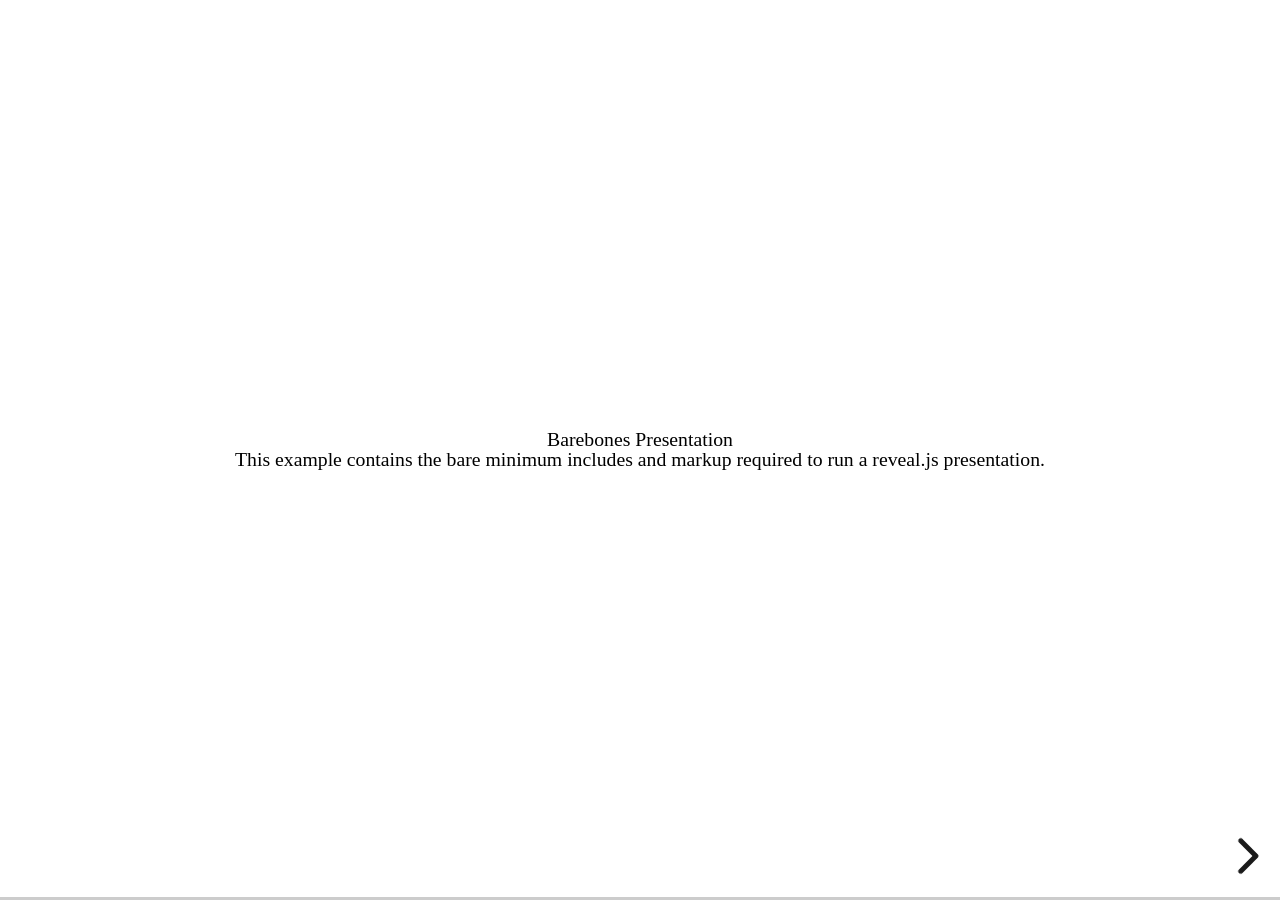
<file: test/examples/barebones.html>
<!doctype html>
<html lang="en">

	<head>
		<meta charset="utf-8">

		<title>reveal.js - Barebones</title>

		<link rel="stylesheet" href="../../css/reveal.css">
	</head>

	<body>

		<div class="reveal">

			<div class="slides">

				<section>
					<h2>Barebones Presentation</h2>
					<p>This example contains the bare minimum includes and markup required to run a reveal.js presentation.</p>
				</section>

				<section>
					<h2>No Theme</h2>
					<p>There's no theme included, so it will fall back on browser defaults.</p>
				</section>

			</div>

		</div>

		<script src="../../js/reveal.js"></script>

		<script>

			Reveal.initialize();

		</script>

	</body>
</html>
</file>
<file: css/theme/sky.css>
/**
 * Sky theme for reveal.js.
 *
 * Copyright (C) 2011-2012 Hakim El Hattab, http://hakim.se
 */
@import url(https://fonts.googleapis.com/css?family=Quicksand:400,700,400italic,700italic);
@import url(https://fonts.googleapis.com/css?family=Open+Sans:400italic,700italic,400,700);
.reveal a {
  line-height: 1.3em; }

/*********************************************
 * GLOBAL STYLES
 *********************************************/
body {
  background: #add9e4;
  background: -moz-radial-gradient(center, circle cover, #f7fbfc 0%, #add9e4 100%);
  background: -webkit-gradient(radial, center center, 0px, center center, 100%, color-stop(0%, #f7fbfc), color-stop(100%, #add9e4));
  background: -webkit-radial-gradient(center, circle cover, #f7fbfc 0%, #add9e4 100%);
  background: -o-radial-gradient(center, circle cover, #f7fbfc 0%, #add9e4 100%);
  background: -ms-radial-gradient(center, circle cover, #f7fbfc 0%, #add9e4 100%);
  background: radial-gradient(center, circle cover, #f7fbfc 0%, #add9e4 100%);
  background-color: #f7fbfc; }

.reveal {
  font-family: "Open Sans", sans-serif;
  font-size: 40px;
  font-weight: normal;
  color: #333; }

::selection {
  color: #fff;
  background: #134674;
  text-shadow: none; }

::-moz-selection {
  color: #fff;
  background: #134674;
  text-shadow: none; }

.reveal .slides section,
.reveal .slides section > section {
  line-height: 1.3;
  font-weight: inherit; }

/*********************************************
 * HEADERS
 *********************************************/
.reveal h1,
.reveal h2,
.reveal h3,
.reveal h4,
.reveal h5,
.reveal h6 {
  margin: 0 0 20px 0;
  color: #333;
  font-family: "Quicksand", sans-serif;
  font-weight: normal;
  line-height: 1.2;
  letter-spacing: -0.08em;
  text-transform: uppercase;
  text-shadow: none;
  word-wrap: break-word; }

.reveal h1 {
  font-size: 3.77em; }

.reveal h2 {
  font-size: 2.11em; }

.reveal h3 {
  font-size: 1.55em; }

.reveal h4 {
  font-size: 1em; }

.reveal h1 {
  text-shadow: none; }

/*********************************************
 * OTHER
 *********************************************/
.reveal p {
  margin: 20px 0;
  line-height: 1.3; }

/* Ensure certain elements are never larger than the slide itself */
.reveal img,
.reveal video,
.reveal iframe {
  max-width: 95%;
  max-height: 95%; }

.reveal strong,
.reveal b {
  font-weight: bold; }

.reveal em {
  font-style: italic; }

.reveal ol,
.reveal dl,
.reveal ul {
  display: inline-block;
  text-align: left;
  margin: 0 0 0 1em; }

.reveal ol {
  list-style-type: decimal; }

.reveal ul {
  list-style-type: disc; }

.reveal ul ul {
  list-style-type: square; }

.reveal ul ul ul {
  list-style-type: circle; }

.reveal ul ul,
.reveal ul ol,
.reveal ol ol,
.reveal ol ul {
  display: block;
  margin-left: 40px; }

.reveal dt {
  font-weight: bold; }

.reveal dd {
  margin-left: 40px; }

.reveal blockquote {
  display: block;
  position: relative;
  width: 70%;
  margin: 20px auto;
  padding: 5px;
  font-style: italic;
  background: rgba(255, 255, 255, 0.05);
  box-shadow: 0px 0px 2px rgba(0, 0, 0, 0.2); }

.reveal blockquote p:first-child,
.reveal blockquote p:last-child {
  display: inline-block; }

.reveal q {
  font-style: italic; }

.reveal pre {
  display: block;
  position: relative;
  width: 90%;
  margin: 20px auto;
  text-align: left;
  font-size: 0.55em;
  font-family: monospace;
  line-height: 1.2em;
  word-wrap: break-word;
  box-shadow: 0px 0px 6px rgba(0, 0, 0, 0.3); }

.reveal code {
  font-family: monospace;
  text-transform: none; }

.reveal pre code {
  display: block;
  padding: 5px;
  overflow: auto;
  max-height: 400px;
  word-wrap: normal; }

.reveal table {
  margin: auto;
  border-collapse: collapse;
  border-spacing: 0; }

.reveal table th {
  font-weight: bold; }

.reveal table th,
.reveal table td {
  text-align: left;
  padding: 0.2em 0.5em 0.2em 0.5em;
  border-bottom: 1px solid; }

.reveal table th[align="center"],
.reveal table td[align="center"] {
  text-align: center; }

.reveal table th[align="right"],
.reveal table td[align="right"] {
  text-align: right; }

.reveal table tbody tr:last-child th,
.reveal table tbody tr:last-child td {
  border-bottom: none; }

.reveal sup {
  vertical-align: super;
  font-size: smaller; }

.reveal sub {
  vertical-align: sub;
  font-size: smaller; }

.reveal small {
  display: inline-block;
  font-size: 0.6em;
  line-height: 1.2em;
  vertical-align: top; }

.reveal small * {
  vertical-align: top; }

/*********************************************
 * LINKS
 *********************************************/
.reveal a {
  color: #3b759e;
  text-decoration: none;
  -webkit-transition: color .15s ease;
  -moz-transition: color .15s ease;
  transition: color .15s ease; }

.reveal a:hover {
  color: #74a7cb;
  text-shadow: none;
  border: none; }

.reveal .roll span:after {
  color: #fff;
  background: #264c66; }

/*********************************************
 * IMAGES
 *********************************************/
.reveal section img {
  margin: 15px 0px;
  background: rgba(255, 255, 255, 0.12);
  border: 4px solid #333;
  box-shadow: 0 0 10px rgba(0, 0, 0, 0.15); }

.reveal section img.plain {
  border: 0;
  box-shadow: none; }

.reveal a img {
  -webkit-transition: all .15s linear;
  -moz-transition: all .15s linear;
  transition: all .15s linear; }

.reveal a:hover img {
  background: rgba(255, 255, 255, 0.2);
  border-color: #3b759e;
  box-shadow: 0 0 20px rgba(0, 0, 0, 0.55); }

/*********************************************
 * NAVIGATION CONTROLS
 *********************************************/
.reveal .controls {
  color: #3b759e; }

/*********************************************
 * PROGRESS BAR
 *********************************************/
.reveal .progress {
  background: rgba(0, 0, 0, 0.2);
  color: #3b759e; }

.reveal .progress span {
  -webkit-transition: width 800ms cubic-bezier(0.26, 0.86, 0.44, 0.985);
  -moz-transition: width 800ms cubic-bezier(0.26, 0.86, 0.44, 0.985);
  transition: width 800ms cubic-bezier(0.26, 0.86, 0.44, 0.985); }

/*********************************************
 * PRINT BACKGROUND
 *********************************************/
@media print {
  .backgrounds {
    background-color: #f7fbfc; } }
</file>
<file: lib/css/zenburn.css>
/*

Zenburn style from voldmar.ru (c) Vladimir Epifanov <voldmar@voldmar.ru>
based on dark.css by Ivan Sagalaev

*/

.hljs {
  display: block;
  overflow-x: auto;
  padding: 0.5em;
  background: #3f3f3f;
  color: #dcdcdc;
}

.hljs-keyword,
.hljs-selector-tag,
.hljs-tag {
  color: #e3ceab;
}

.hljs-template-tag {
  color: #dcdcdc;
}

.hljs-number {
  color: #8cd0d3;
}

.hljs-variable,
.hljs-template-variable,
.hljs-attribute {
  color: #efdcbc;
}

.hljs-literal {
  color: #efefaf;
}

.hljs-subst {
  color: #8f8f8f;
}

.hljs-title,
.hljs-name,
.hljs-selector-id,
.hljs-selector-class,
.hljs-section,
.hljs-type {
  color: #efef8f;
}

.hljs-symbol,
.hljs-bullet,
.hljs-link {
  color: #dca3a3;
}

.hljs-deletion,
.hljs-string,
.hljs-built_in,
.hljs-builtin-name {
  color: #cc9393;
}

.hljs-addition,
.hljs-comment,
.hljs-quote,
.hljs-meta {
  color: #7f9f7f;
}


.hljs-emphasis {
  font-style: italic;
}

.hljs-strong {
  font-weight: bold;
}
</file>
<file: src/css/app.css>
.reveal h1, .reveal h2, .reveal h3, .reveal h4, .reveal h5, .reveal h6 {
  letter-spacing: 0.1em;
}
p {
  text-align: left;
}
.w-1200 {
  width: 1200px !important;
  margin-left: -120px !important;
}
.min-w-160 {
  min-width: 160px;
}
.min-w-190 {
  min-width: 190px;
}
.margin-left-18 {
  margin-left: 18px !important;
}
.margin-left-52 {
  margin-left: 52px !important;
}
.margin-left-200 {
  margin-left: 200px !important;
}
.margin-top-30 {
  margin-top: 30px !important;
}
.margin-top-10 {
  margin-top: 10px !important;
}
.color-red {
  color: red;
}
.color-white {
  color: #fff;
}
.color-blue {
  color: #40a9ff;
}
.color-grey {
  color: #8c8c8c;
}
.right-down-corner {
  position: absolute;
  right: 50px;
  bottom: -500px;
}
.text-align-left {
  text-align: left;
}
.text-align-right {
  text-align: right;
}
.font-size-30 {
  font-size: 30px !important;
}

/* 隐藏 laydate 时间选择弹窗中的秒选项*/
.laydate-time-list > li {
  width: 50% !important;
}

.laydate-time-list > li:last-child {
  display: none;
}

.laydate-time-list > li > ol > li {
  padding-left: 54px;
}

.laydate-time-list > li > p {
  text-align: center;
}
</file>
<file: src/cases/case-dropdown/infinite-dropdown.css>
.dropdown-demo li {
  font-size: 14px;
  list-style: none;
}
.dropdown-demo .dropdown-menu {
  display: none;
}
.open > .dropdown-menu {
  display: block;
}
.dropdown-menu {
  margin-left: 0 !important;
}
.dropdown-menu {
  min-width: 100px;
}

.dropdown-submenu {
  position: relative;
}

.dropdown-submenu > infinite-submenu > .dropdown-menu {
  top: 0;
  left: 100%;
  /*margin-top: -6px;*/
  margin-left: -1px;
  -webkit-border-radius: 0 6px 6px 6px;
     -moz-border-radius: 0 6px 6px 6px;
          border-radius: 0 6px 6px 6px;
}

.dropdown-submenu:hover > infinite-submenu > .dropdown-menu {
  display: block;
}

.dropdown-submenu > a:after {
  display: block;
  content: " ";
  float: right;
  width: 0;
  height: 0;
  border-color: transparent;
  border-style: solid;
  border-width: 5px 0 5px 5px;
  border-left-color: #ccc;
  margin-top: 5px;
  margin-right: -10px;
}

.dropdown-submenu:hover > a:after {
  border-left-color: #fff;
}

.dropdown-submenu.pull-left {
  float: none;
}

.dropdown-submenu.pull-left > infinite-submenu > .dropdown-menu {
  left: -100%;
  margin-left: 10px;
  -webkit-border-radius: 6px 0 6px 6px;
     -moz-border-radius: 6px 0 6px 6px;
          border-radius: 6px 0 6px 6px;
}
</file>
<file: src/cases/case-pagination/tm.pagination.css>
.page-list {
  position: absolute;
  bottom: -40px;
  right: 200px;
}

.page-list span {
  font-size: 20px !important;
}

.page-list div {
  margin-left: 20px !important;
  font-size: 20px !important;
  line-height: 40px !important;
}

.table-scrollable {
  border: none;
}

.page-list .pagination {
  float: left;
}

.page-list .pagination span {
  cursor: pointer;
}

.page-list .pagination .separate span {
  cursor: default;
  border-top: none;
  border-bottom: none;
}

.page-list .pagination .separate span:hover {
  background: none;
}

.page-list .page-total {
  float: left;
  /*margin: 20px 20px;*/
  line-height: 34px;
}

.page-list .page-total input, .page-list .page-total select {
  height: 24px;
  border: 1px solid #ddd;
}

.page-list .page-total input {
  width: 30px;
  text-align: center;
}

.page-list .page-total select {
  /*width: 50px;*/
}

.separate span {
  background: none !important;
}
</file>
<file: test/qunit-2.5.0.css>
/*!
 * QUnit 2.5.0
 * https://qunitjs.com/
 *
 * Copyright jQuery Foundation and other contributors
 * Released under the MIT license
 * https://jquery.org/license
 *
 * Date: 2018-01-10T02:56Z
 */

/** Font Family and Sizes */

#qunit-tests, #qunit-header, #qunit-banner, #qunit-testrunner-toolbar, #qunit-filteredTest, #qunit-userAgent, #qunit-testresult {
	font-family: "Helvetica Neue Light", "HelveticaNeue-Light", "Helvetica Neue", Calibri, Helvetica, Arial, sans-serif;
}

#qunit-testrunner-toolbar, #qunit-filteredTest, #qunit-userAgent, #qunit-testresult, #qunit-tests li { font-size: small; }
#qunit-tests { font-size: smaller; }


/** Resets */

#qunit-tests, #qunit-header, #qunit-banner, #qunit-filteredTest, #qunit-userAgent, #qunit-testresult, #qunit-modulefilter {
	margin: 0;
	padding: 0;
}


/** Header (excluding toolbar) */

#qunit-header {
	padding: 0.5em 0 0.5em 1em;

	color: #8699A4;
	background-color: #0D3349;

	font-size: 1.5em;
	line-height: 1em;
	font-weight: 400;

	border-radius: 5px 5px 0 0;
}

#qunit-header a {
	text-decoration: none;
	color: #C2CCD1;
}

#qunit-header a:hover,
#qunit-header a:focus {
	color: #FFF;
}

#qunit-banner {
	height: 5px;
}

#qunit-filteredTest {
	padding: 0.5em 1em 0.5em 1em;
	color: #366097;
	background-color: #F4FF77;
}

#qunit-userAgent {
	padding: 0.5em 1em 0.5em 1em;
	color: #FFF;
	background-color: #2B81AF;
	text-shadow: rgba(0, 0, 0, 0.5) 2px 2px 1px;
}


/** Toolbar */

#qunit-testrunner-toolbar {
	padding: 0.5em 1em 0.5em 1em;
	color: #5E740B;
	background-color: #EEE;
}

#qunit-testrunner-toolbar .clearfix {
	height: 0;
	clear: both;
}

#qunit-testrunner-toolbar label {
	display: inline-block;
}

#qunit-testrunner-toolbar input[type=checkbox],
#qunit-testrunner-toolbar input[type=radio] {
	margin: 3px;
	vertical-align: -2px;
}

#qunit-testrunner-toolbar input[type=text] {
	box-sizing: border-box;
	height: 1.6em;
}

.qunit-url-config,
.qunit-filter,
#qunit-modulefilter {
	display: inline-block;
	line-height: 2.1em;
}

.qunit-filter,
#qunit-modulefilter {
	float: right;
	position: relative;
	margin-left: 1em;
}

.qunit-url-config label {
	margin-right: 0.5em;
}

#qunit-modulefilter-search {
	box-sizing: border-box;
	width: 400px;
}

#qunit-modulefilter-search-container:after {
	position: absolute;
	right: 0.3em;
	content: "\25bc";
	color: black;
}

#qunit-modulefilter-dropdown {
	/* align with #qunit-modulefilter-search */
	box-sizing: border-box;
	width: 400px;
	position: absolute;
	right: 0;
	top: 50%;
	margin-top: 0.8em;

	border: 1px solid #D3D3D3;
	border-top: none;
	border-radius: 0 0 .25em .25em;
	color: #000;
	background-color: #F5F5F5;
	z-index: 99;
}

#qunit-modulefilter-dropdown a {
	color: inherit;
	text-decoration: none;
}

#qunit-modulefilter-dropdown .clickable.checked {
	font-weight: bold;
	color: #000;
	background-color: #D2E0E6;
}

#qunit-modulefilter-dropdown .clickable:hover {
	color: #FFF;
	background-color: #0D3349;
}

#qunit-modulefilter-actions {
	display: block;
	overflow: auto;

	/* align with #qunit-modulefilter-dropdown-list */
	font: smaller/1.5em sans-serif;
}

#qunit-modulefilter-dropdown #qunit-modulefilter-actions > * {
	box-sizing: border-box;
	max-height: 2.8em;
	display: block;
	padding: 0.4em;
}

#qunit-modulefilter-dropdown #qunit-modulefilter-actions > button {
	float: right;
	font: inherit;
}

#qunit-modulefilter-dropdown #qunit-modulefilter-actions > :last-child {
	/* insert padding to align with checkbox margins */
	padding-left: 3px;
}

#qunit-modulefilter-dropdown-list {
	max-height: 200px;
	overflow-y: auto;
	margin: 0;
	border-top: 2px groove threedhighlight;
	padding: 0.4em 0 0;
	font: smaller/1.5em sans-serif;
}

#qunit-modulefilter-dropdown-list li {
	white-space: nowrap;
	overflow: hidden;
	text-overflow: ellipsis;
}

#qunit-modulefilter-dropdown-list .clickable {
	display: block;
	padding-left: 0.15em;
}


/** Tests: Pass/Fail */

#qunit-tests {
	list-style-position: inside;
}

#qunit-tests li {
	padding: 0.4em 1em 0.4em 1em;
	border-bottom: 1px solid #FFF;
	list-style-position: inside;
}

#qunit-tests > li {
	display: none;
}

#qunit-tests li.running,
#qunit-tests li.pass,
#qunit-tests li.fail,
#qunit-tests li.skipped,
#qunit-tests li.aborted {
	display: list-item;
}

#qunit-tests.hidepass {
	position: relative;
}

#qunit-tests.hidepass li.running,
#qunit-tests.hidepass li.pass:not(.todo) {
	visibility: hidden;
	position: absolute;
	width:   0;
	height:  0;
	padding: 0;
	border:  0;
	margin:  0;
}

#qunit-tests li strong {
	cursor: pointer;
}

#qunit-tests li.skipped strong {
	cursor: default;
}

#qunit-tests li a {
	padding: 0.5em;
	color: #C2CCD1;
	text-decoration: none;
}

#qunit-tests li p a {
	padding: 0.25em;
	color: #6B6464;
}
#qunit-tests li a:hover,
#qunit-tests li a:focus {
	color: #000;
}

#qunit-tests li .runtime {
	float: right;
	font-size: smaller;
}

.qunit-assert-list {
	margin-top: 0.5em;
	padding: 0.5em;

	background-color: #FFF;

	border-radius: 5px;
}

.qunit-source {
	margin: 0.6em 0 0.3em;
}

.qunit-collapsed {
	display: none;
}

#qunit-tests table {
	border-collapse: collapse;
	margin-top: 0.2em;
}

#qunit-tests th {
	text-align: right;
	vertical-align: top;
	padding: 0 0.5em 0 0;
}

#qunit-tests td {
	vertical-align: top;
}

#qunit-tests pre {
	margin: 0;
	white-space: pre-wrap;
	word-wrap: break-word;
}

#qunit-tests del {
	color: #374E0C;
	background-color: #E0F2BE;
	text-decoration: none;
}

#qunit-tests ins {
	color: #500;
	background-color: #FFCACA;
	text-decoration: none;
}

/*** Test Counts */

#qunit-tests b.counts                       { color: #000; }
#qunit-tests b.passed                       { color: #5E740B; }
#qunit-tests b.failed                       { color: #710909; }

#qunit-tests li li {
	padding: 5px;
	background-color: #FFF;
	border-bottom: none;
	list-style-position: inside;
}

/*** Passing Styles */

#qunit-tests li li.pass {
	color: #3C510C;
	background-color: #FFF;
	border-left: 10px solid #C6E746;
}

#qunit-tests .pass                          { color: #528CE0; background-color: #D2E0E6; }
#qunit-tests .pass .test-name               { color: #366097; }

#qunit-tests .pass .test-actual,
#qunit-tests .pass .test-expected           { color: #999; }

#qunit-banner.qunit-pass                    { background-color: #C6E746; }

/*** Failing Styles */

#qunit-tests li li.fail {
	color: #710909;
	background-color: #FFF;
	border-left: 10px solid #EE5757;
	white-space: pre;
}

#qunit-tests > li:last-child {
	border-radius: 0 0 5px 5px;
}

#qunit-tests .fail                          { color: #000; background-color: #EE5757; }
#qunit-tests .fail .test-name,
#qunit-tests .fail .module-name             { color: #000; }

#qunit-tests .fail .test-actual             { color: #EE5757; }
#qunit-tests .fail .test-expected           { color: #008000; }

#qunit-banner.qunit-fail                    { background-color: #EE5757; }


/*** Aborted tests */
#qunit-tests .aborted { color: #000; background-color: orange; }
/*** Skipped tests */

#qunit-tests .skipped {
	background-color: #EBECE9;
}

#qunit-tests .qunit-todo-label,
#qunit-tests .qunit-skipped-label {
	background-color: #F4FF77;
	display: inline-block;
	font-style: normal;
	color: #366097;
	line-height: 1.8em;
	padding: 0 0.5em;
	margin: -0.4em 0.4em -0.4em 0;
}

#qunit-tests .qunit-todo-label {
	background-color: #EEE;
}

/** Result */

#qunit-testresult {
	color: #2B81AF;
	background-color: #D2E0E6;

	border-bottom: 1px solid #FFF;
}
#qunit-testresult .clearfix {
	height: 0;
	clear: both;
}
#qunit-testresult .module-name {
	font-weight: 700;
}
#qunit-testresult-display {
	padding: 0.5em 1em 0.5em 1em;
	width: 85%;
	float:left;
}
#qunit-testresult-controls {
	padding: 0.5em 1em 0.5em 1em;
  width: 10%;
	float:left;
}

/** Fixture */

#qunit-fixture {
	position: absolute;
	top: -10000px;
	left: -10000px;
	width: 1000px;
	height: 1000px;
}
</file>
